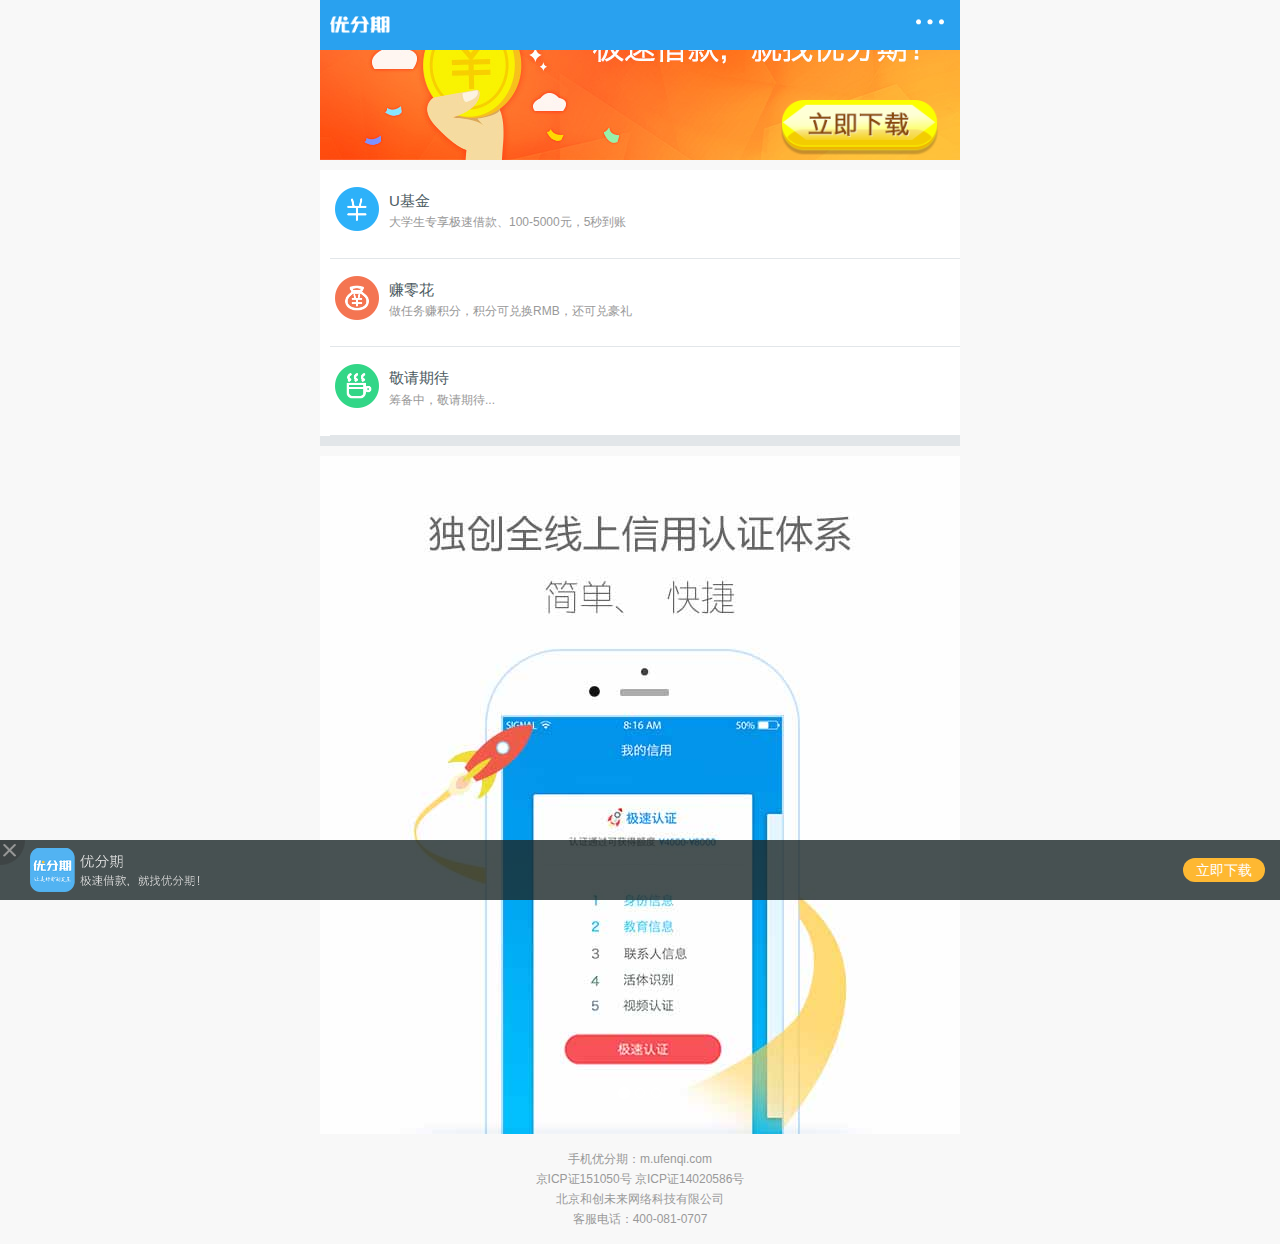
<file: index.html>
<!DOCTYPE html>
<html>
<head lang="en">
    <meta charset="UTF-8">
    <meta name="viewport"
          content="width=device-width, user-scalable=no, initial-scale=1.0, maximum-scale=1.0, minimum-scale=1.0"/>
    <link rel="stylesheet" href="lib/bootstrap/css/bootstrap.css"/>

    <link rel="stylesheet" href="css/demo.css"/>
    <link rel="stylesheet" href="css/common.css"/>
    <title>优分期移动端</title>
    <!--[if lt IE 9]>
    <script src="lib/html5shiv/html5shiv.js"></script>
    <script src="lib/respond/respond.js"></script>
    <![endif]-->
</head>
<body>

<div class="box">
    <!--导航部分-->
    <nav class="unav navbar-fixed-top">
        <div class="unav_index scrollColor" id="unav">
            <a href="#" class="unav_logo"></a>
            <span class="unav_dot" id="unav_dot"></span>
        </div>
        <div class="unav_top none" role="navigation" id="homeBar">
            <var></var>
            <s></s>
            <div class="unav_box">
                <ul>
                    <li class="active" id="ufist">
                        <a href="index.html">
                            <span>首页</span>
                        </a>
                    </li>
                    <li class>
                        <a href="#">
                            <span>反诈骗</span>
                        </a>
                    </li>
                </ul>
            </div>
        </div>
    </nav>
    <!--主体部分-->
    <main class="unav_main">
        <p class="unav_pic">
            <img src="img/banner.jpg" alt=""/>
            <img src="img/load.png" class="unav_load" alt=""/>
        </p>
        <ul class="unav_item">
            <li class="item1">
                <span class="item_icon"></span>
                <p class="u_txt">
                    <span class="item_txt">U基金</span>
                    <span class="item_content">大学生专享极速借款、100-5000元，5秒到账</span>
                </p>
            </li>
            <li class="item2">
                <span class="item_money"></span>
                <p class="money_txt">
                    <span class="item_txt">赚零花</span>
                    <span class="item_content">做任务赚积分，积分可兑换RMB，还可兑豪礼</span>
                </p>
            </li>
            <li class="item3">
                <span class="item_server"></span>
                <p class="money_txt">
                    <span class="item_txt">敬请期待</span>
                    <span class="item_content">筹备中，敬请期待...</span>
                </p>
            </li>
        </ul>
        <!--<div class="swiper-container ufq-banner-all swiper-container-horizontal">-->
            <div id="carousel-example-generic" class="carousel slide" data-ride="carousel">
                <!-- Indicators -->
                <ol class="carousel-indicators">
                    <li data-target="#carousel-example-generic" data-slide-to="0" class="active"></li>
                    <li data-target="#carousel-example-generic" data-slide-to="1"></li>
                    <li data-target="#carousel-example-generic" data-slide-to="2"></li>
                </ol>

                <!-- Wrapper for slides -->
                <div class="carousel-inner" role="listbox">
                    <div class="item active">
                        <img src="img/banner1.jpg" alt="...">
                    </div>
                    <div class="item">
                        <img src="img/banner2.jpg" alt="...">
                    </div>
                    <div class="item">
                        <img src="img/banner3.jpg" alt="...">
                    </div>
                </div>

            </div>
        <!--</div>-->
    </main>
    <footer class="unav_footer">
        <a href="javascript:;" class="go-top" id="goToBtn" ></a>
        <div class="index_footer">
            <p>手机优分期：m.ufenqi.com</p>
            <p>京ICP证151050号 京ICP证14020586号</p>
            <p>北京和创未来网络科技有限公司</p>
            <p>客服电话：400-081-0707</p>
        </div>
        <div class="app_wrap">
            <a href="javascript:;" class="app_close"></a>
            <a href="#" class="app_txt">
                <var class="app_icon"></var>
                <span class="app_btn">立即下载</span>
            </a>
        </div>
    </footer>
</div>




<script src="lib/jquery/jquery.js"></script>
<script src="lib/bootstrap/js/bootstrap.js"></script>
<script src="js/swipe.js"></script>
<script src="js/common.js"></script>
<script src="js/index.js"></script>
</html>
</file>
<file: css/common.css>
html, body {
    background-color: #f1f1f1;
}
body, html {
    background: #f8f8f8;
}
/*nav����*/
.unav{
    max-width: 640px;
    min-width: 320px;
    width: 100%;
    margin: 0 auto;
    height: 50px;
    /*position: relative;*/
    background-color: #29a1ef !important;
    z-index: 200;
    position: fixed;
}
.unav_logo{
    width: 60px;
    height:100%;
    background: url(../img/logoword.png) no-repeat;
    background-position: center;
    background-size:contain;
    position: absolute;
    left: 10px;
    top: 0px;
}
.unav_dot{
    width: 40px;
    height: 100%;
    height: 2.5rem;
    background: url("../img/dian.png")no-repeat;
    background-position: center;
    background-size: contain;
    position: absolute;
    right: 10px;
    top: 10px;
}
.unav_top{
    top:40px;
    z-index: 200;
    position: fixed;
    right: 0;
    animation: popup 0.5s;
}
.none{
    display: none;
}
.unav_top var{
    width: 0;
    height: 0;
    border-left: 8px solid transparent;
    border-right: 8px solid transparent;
    border-bottom: 10px solid #49545b;
    display: block;
    position: absolute;
    top: 0;
    right: 1rem;
    z-index: 5;
}
.unav_top s{
    width: 0;
    height: 0;
    border-left: 8px solid transparent;
    border-right: 8px solid transparent;
    border-bottom: 10px solid rgba(255, 255, 255, 0.94);;
    display: block;
    position: absolute;
    top: 0;
    right: 1rem;
    z-index: 6;
}
.unav_box{
    right: 0.2rem;
    width: 84px;
    border-radius: 3px;
    position: absolute;
    top: 9px;
    background-color: rgba(255, 255, 255, 0.94);
    box-shadow: 0px 0px 3px rgba(0, 0, 0, 0.4);
}
.unav_box ul li:first-child{
    border-radius: 3px 3px 0px 0px;
}
.unav_box ul li {
    border-bottom: 1px solid #e2e6e9;
    margin: 0 5px;
}
.unav_box ul li a{
    display: block;
    margin: 0 5px;
    height: 40px;
    line-height: 40px;
    text-align: center;
    color: #4c5b62;
}
a:link, a:visited {
    text-decoration: none;
}
.unav_box ul li:last-child {
    border: none;
    border-radius: 0px 0px 3px 3px;
}
/*���ⲿ��*/
.unav_main{
    max-width: 640px;
    min-width: 320px;
    width: 100%;
    margin: 0 auto;
    overflow: hidden;
}
.unav_main{
    position: relative;
    /*margin-top: 10px;*/
}
.unav_main img{
    display: block;
}
.unav_load{
    position: absolute;
    width: 25%;
    right: 20px;
    top: 100px;
}
.unav_item{
    margin-top: 10px;
    background-color: #fff;
    border-bottom: 10px solid #e2e6e9;
}
.unav_item .item1,.unav_item .item2,.unav_item .item3{
    display: flex;
    flex-wrap: wrap;
    border-bottom: 1px solid #e2e6e9;
    margin-left: 10px;
    padding: 17px 5px 16px 5px;
}
.unav_item  .item_icon ,.unav_item  .item_money,.unav_item .item_server{
    width: 44px;
    height: 44px;
    background: url(../img/u.png) no-repeat;
    background-size: contain;
}
.unav_item .u_txt,.unav_item .money_txt{
    -webkit-box-flex: 1;
    flex: 1;
    display: block;
    position: relative;
    flex-basis: 0;
    padding-left: 10px;
    padding-top: 3px;
}
.unav_item .u_txt .item_txt,.money_txt .item_txt{
    display: block;
    font-size: 15px;
    color: #4c5b62;
}
.unav_item .u_txt .item_content,.money_txt .item_content{
    color: #999;
    font-size: 12px;
}
.unav_item .item_money{
    background: url(../img/linghua.png) no-repeat;
    background-size: contain;
}
.unav_item .item_server{
    background: url("../img/server1.png") no-repeat;
    background-size: contain;
}
.ufq-banner-all {
    background-color: #fff;
    padding-bottom: 40px;
    margin-top: 10px;
    border-bottom: 1px solid #e2e6e9;
}
.swiper-container{
    margin: 0 auto;
    position: relative;
    overflow: hidden;
    z-index: 1;
    width: 100%;
    height: 100%;
}


.swiper-container .carousel-indicators {
    position: absolute;
    bottom: -40px;
    left: 50%;
    z-index: 15;
    width: 60%;
    padding-left: 0;
    margin-left: -30%;
    text-align: center;
    list-style: none;
}
.swiper-container .carousel-indicators li {
    display: inline-block;
    width: 10px;
    height: 10px;
    margin: 1px;
    text-indent: -999px;
    cursor: pointer;
    background-color: #000 \9;
    background-color: rgba(0, 0, 0, 0);
    border: 1px solid black;
    border-radius: 10px;
}
.swiper-container .carousel-indicators .active {
    width: 12px;
    height: 12px;
    margin: 0;
    background-color: #ccc;
}
/*�ײ���*/
.unav_footer .go-top{
    position: fixed;
    bottom: 70px;
    right: 10px;
    width: 34px;
    height: 30px;
    z-index: 10;
    background: url(../img/go-top-icon.png) no-repeat center center;
    background-size: contain;
    display: none;
}
.unav_footer{
    max-width: 640px;
    min-width: 320px;
    margin: 0 auto;
}
.unav_footer .index_footer{
    width: 100%;
    text-align: center;
    padding: 15px;
    font-size: 12px;
    color: #999;
}
.unav_footer .index_footer p{
    margin: 0;
    line-height: 20px;
}
.app_wrap{
    position: fixed;
    left: 0;
    bottom: 0;
    width: 100%;
    min-width: 320px;
    height: 60px;
    background-color: #1b2728;
    opacity: 0.8;
    z-index: 2;
}
.app_wrap .app_close{
    position: absolute;
    left: 0;
    top: 0;
    width: 25px;
    height: 25px;
    background: url("../img/app-down-close.png") no-repeat;
    background-size: contain;
}
.app_wrap .app_txt{
    width: 100%;
    height: 60px;
    padding: 8px 15px 8px 30px;
    display: flex;
    flex-wrap: wrap;
}
.app_wrap .app_txt .app_icon{
    width: auto;
    height: 100%;
    background: url("../img/app_down.png") no-repeat;
    background-size: contain;
    -webkit-box-flex: 1;
    -webkit-flex: 1;
}
.app_wrap .app_txt  .app_btn{
    width: 82px;
    height: 24px;
    line-height: 24px;
    border-radius: 25px;
    background-color: #ffa800;
    color: #fff;
    margin: 10px 0;
    display: block;
    text-align: center;
}
</file>
<file: css/demo.css>
/*===========reset css  ����Ĭ����ʽ*/
/*ƥ�����е�Ԫ�ذ���α��Ԫ��*/
*,
::before, ::after {
    margin: 0;
    padding: 0;
    /*�����ƶ������������*/
    -webkit-box-sizing: border-box;
    /*�����˷ǹ̶����ز���*/
    box-sizing: border-box;
    /*����ƶ��˵������Ч��*/
    -webkit-tap-highlight-color: transparent; /*���*/
}

/*body {*/
    /*/!*�����Ĭ������*!/*/
    /*font-family: Microsoft YaHei, sans-serif;*/
    /*font-size: 14px;*/
    /*color: #333;*/
/*}*/

ol, ul {
    list-style: none;
}

a {
    text-decoration: none;
    color: #333;
}

input[type="text"], input[type="search"], input[type="tel"], textarea {
    /*�������������ƶ��˲�����������Ҫ�����һ����ʵ�������ʽ*/
    border: none;
    outline: none;
    resize: none;
    /*����ƶ���Ĭ�ϵ���ӰЧ��*/
    -webkit-appearance: none;/*���ñ���Ԫ�ز��Դ������Ĭ����ʽ*/
}
/*===========common css  ������ʽ*/
.f_left{
    float: left;
}
.f_right{
    float: right;
}
/*�������*/
.clearfix::before,.clearfix::after{
    content: "";
    height: 0;
    line-height: 0;
    display: block;
    visibility: hidden;/*���ص���ռλ*/
    clear: both;
}


/*��������*/
</file>
